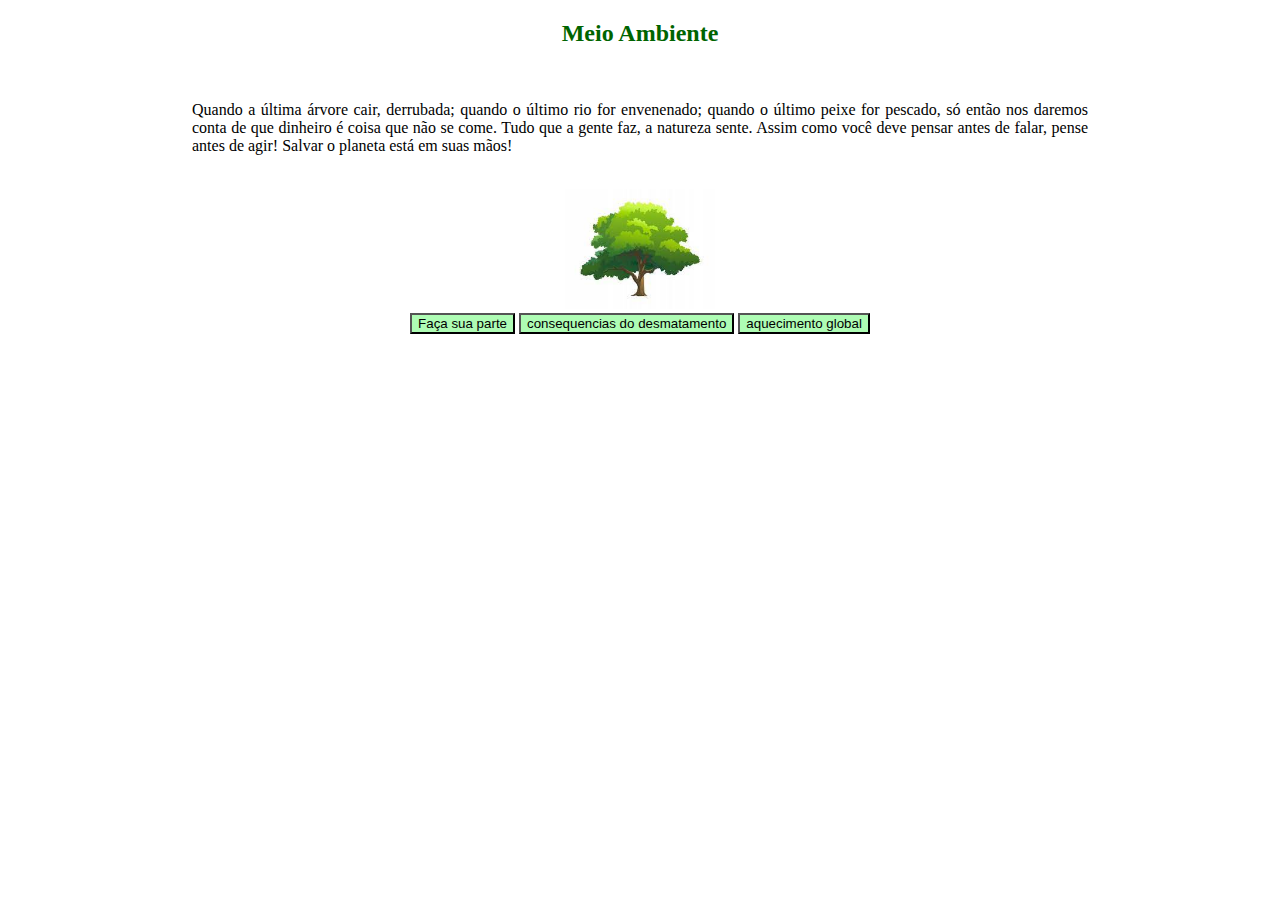
<file: index.html>
<!DOCTYPE html>
<html lang="en">

<head>
    <meta charset="UTF-8">
    <title>Meio Ambiente</title>
    <link rel="stylesheet" href="style.css">
</head>


<body>
        <h2>Meio Ambiente</h2>
        <br>
        <p style="text-align: justify;">Quando a última árvore cair, derrubada; quando o último rio for envenenado; quando o último peixe for pescado, só então nos daremos conta de que dinheiro é coisa que não se come. Tudo que a gente faz, a natureza sente. Assim como você deve pensar antes de falar, pense antes de agir! Salvar o planeta está em suas mãos!</p>
        <br>
          <img src="images/arvore do joao.jpg" class="arvore" alt="Imagem de uma árvore">
        <br>
        <a href="suaParte.html"><button class="menuButton ">
            Faça sua parte
        </button></a>

        <a href="desmatamento.html"><button class="menuButton">
            consequencias do desmatamento
        </button></a> 

        <a href="aquecimentoGlobal.html"><button class="menuButton">
            aquecimento global
        </button></a>
</body>

</html>
</file>
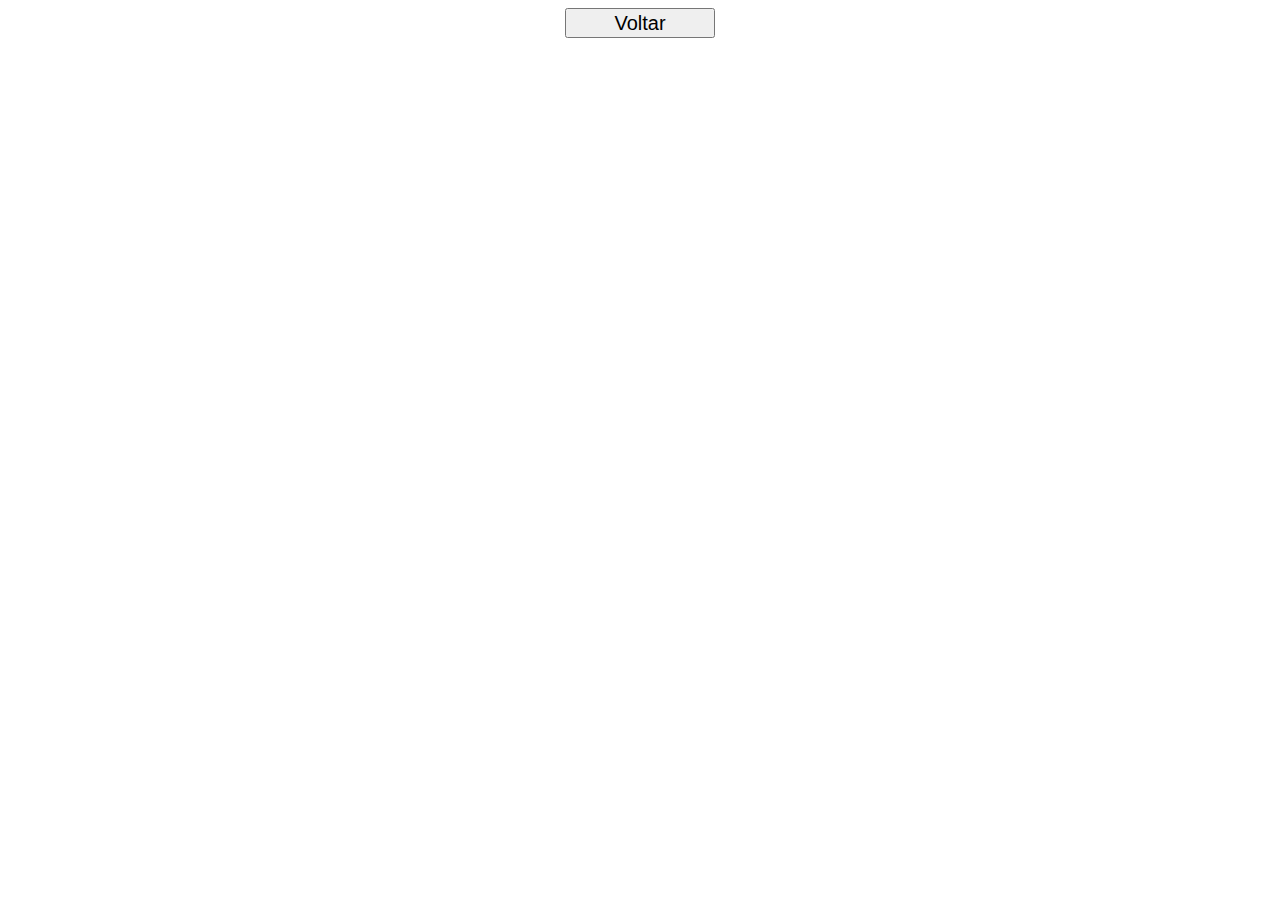
<file: aquecimentoGlobal.html>
<head>
    <meta charset="UTF-8">
    <title>Meio Ambiente</title>
    <link rel="stylesheet" href="style.css">
</head>
<body>
    <a href="index.html"><button class="voltarButton">Voltar</button></a>
</body>
</file>
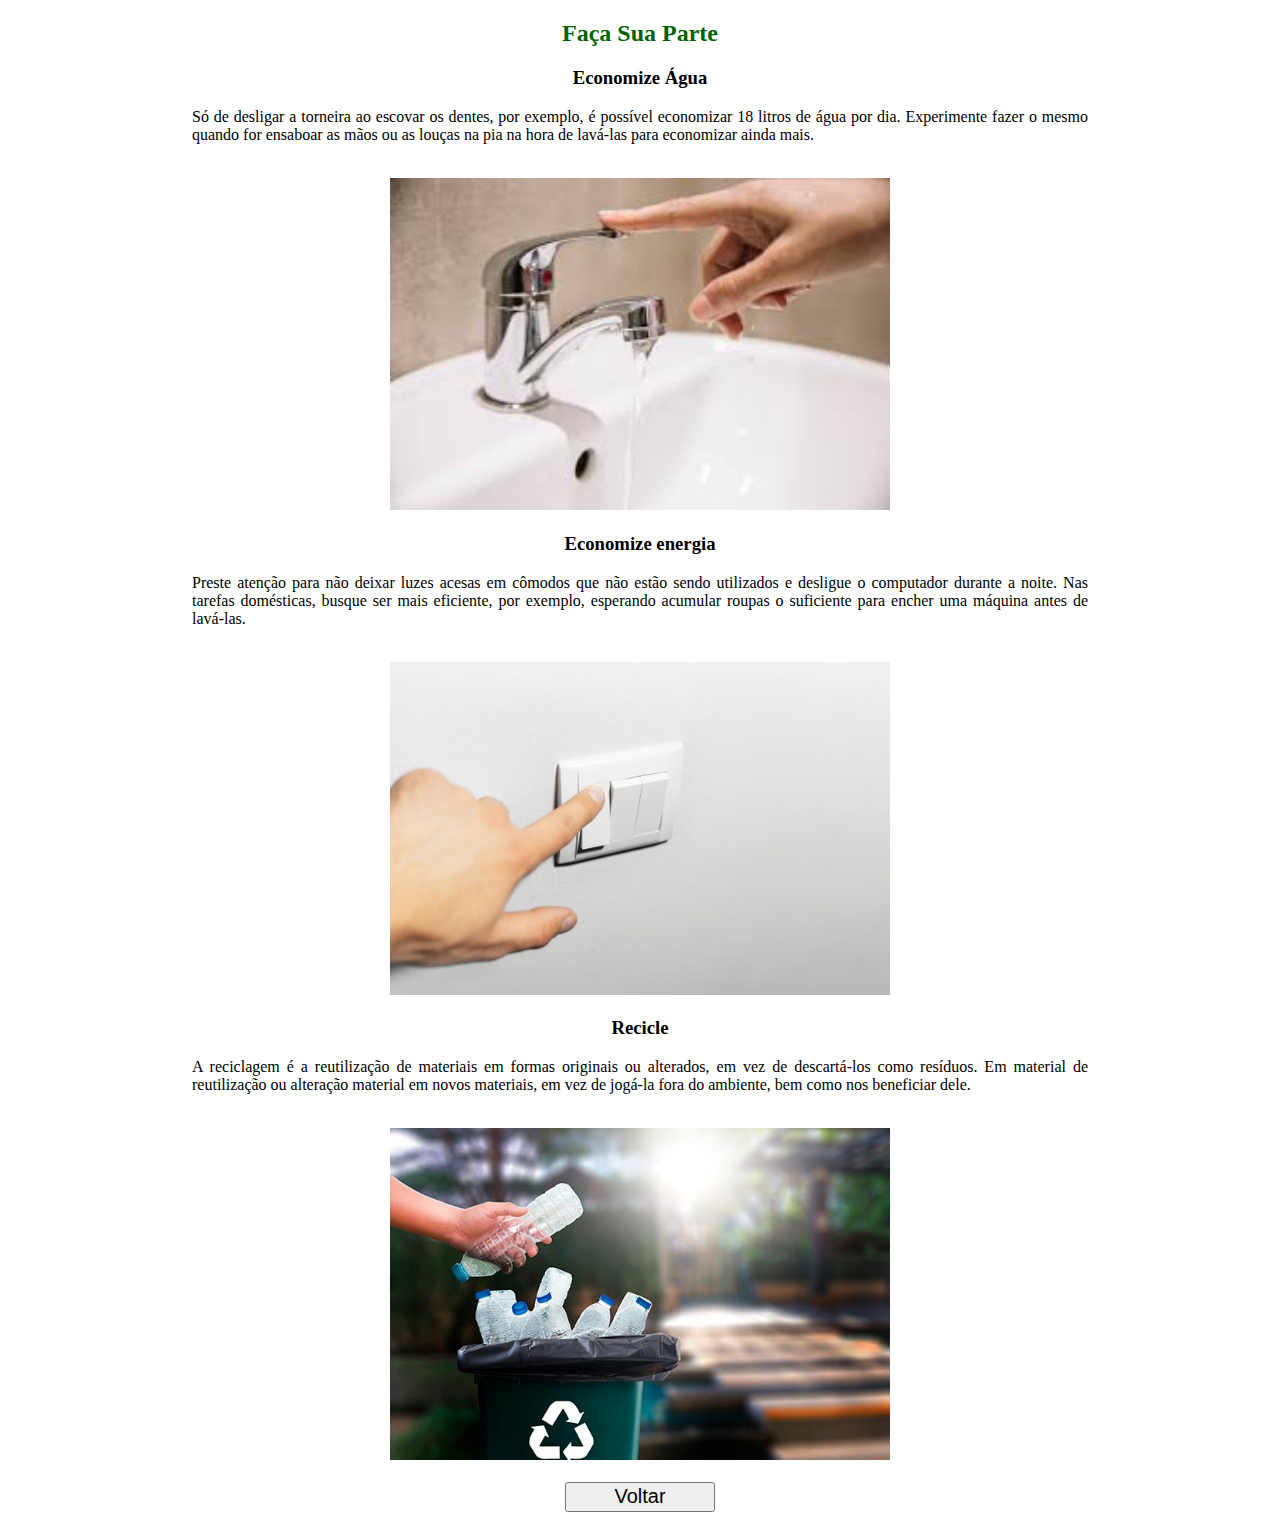
<file: suaParte.html>
<!DOCTYPE html>
<html lang="en">

<head>
    <meta charset="UTF-8">
    <title>Faça Sua Parte</title>
    <link rel="stylesheet" href="style.css">
</head>
 <body>
        <div>
            <h2>Faça Sua Parte</h2>
            <h3>Economize Água</h3>
            <p style="text-align: justify;"> Só de desligar a torneira ao escovar os dentes, por exemplo, é possível economizar 18 litros de água por dia. Experimente fazer o mesmo quando for ensaboar as mãos ou as louças na pia na hora de lavá-las para economizar ainda mais.</p>
            <br>
            <img src="images/torneira.jpg" alt="Mão fechando torneira">
            <br>
        </div>
        <div>
            <h3>Economize energia</h3>
            <p style="text-align: justify;"> Preste atenção para não deixar luzes acesas em cômodos que não estão sendo utilizados e desligue o computador durante a noite. Nas tarefas domésticas, busque ser mais eficiente, por exemplo, esperando acumular roupas o suficiente para encher uma máquina antes de lavá-las.</p>
            <br>
            <img src="images/interruptor.jpg" alt="Desligando interrupto">
            <br>
        </div>
        <div>
            <h3>Recicle</h3>
            <p style="text-align:justify;">A reciclagem é a reutilização de materiais em formas originais ou alterados, em vez de descartá-los como resíduos. Em material de reutilização ou alteração material em novos materiais, em vez de jogá-la fora do ambiente, bem como nos beneficiar dele.</p>
            <br>
            <img src="images/reciclagem.jpg" alt="Lixo sendo reciclado">
            <br>
        </div>
        <br>
        <a href="index.html"><button class="voltarButton">Voltar</button></a>
 </body>
</file>
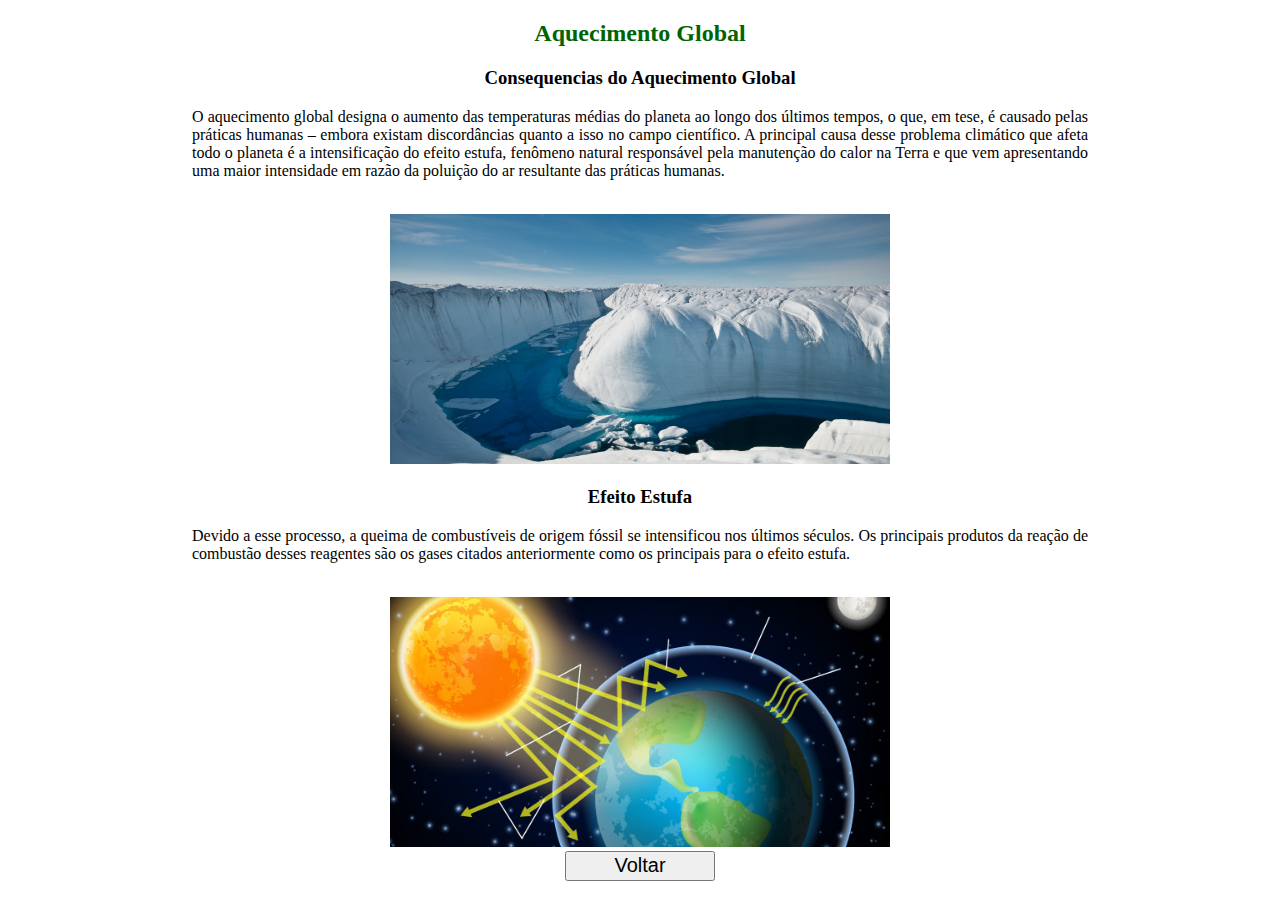
<file: Trabalho-do-jao-main/aquecimentoGlobal.html>
<!DOCTYPE html>
<html lang="en">
<head>
    <meta charset="UTF-8">
    <title>Aquecimento Global</title>
    <link rel="stylesheet" href="style.css">
</head>
<body>
    <h2>Aquecimento Global</h2>
    <div>
        <h3>Consequencias do Aquecimento Global</h3>
        <p style="text-align: justify;">O aquecimento global designa o aumento das temperaturas médias do planeta ao longo dos últimos tempos, o que, em tese, é causado pelas práticas humanas – embora existam discordâncias quanto a isso no campo científico. A principal causa desse problema climático que afeta todo o planeta é a intensificação do efeito estufa, fenômeno natural responsável pela manutenção do calor na Terra e que vem apresentando uma maior intensidade em razão da poluição do ar resultante das práticas humanas.</p>
        <br>
        <img src="images/degelo.jpg" alt="Degelo">
        <br> 
    </div>
    <div>
        <h3>Efeito Estufa</h3>
        <p style="text-align: justify;"> Devido a esse processo, a queima de combustíveis de origem fóssil se intensificou nos últimos séculos. Os principais produtos da reação de combustão desses reagentes são os gases citados anteriormente como os principais para o efeito estufa.</p>
        <br>
        <img src="images/efeito estufa.jpg" alt="Efeito Estufa">
        <br>
    </div>
    
    <a href="index.html"><button class="voltarButton">Voltar</button></a>
</body>
</file>
<file: style.css>
h2 {
        color: darkgreen;
    }
    body{
        margin-left:15%;
        margin-right:15%;
        text-align: center;
    }
    img{
        width: 500px;
    }
    .arvore {
        width: 150px;
    }
    .menuButton {
        background-color: rgb(174, 252, 180);
    }
    .voltarButton{
        width:150px;
        height:30px;
        font-size:20px;
    }
</file>
<file: Trabalho-do-jao-main/style.css>
h2 {
        color: darkgreen;
    }
    body{
        margin-left:15%;
        margin-right:15%;
        text-align: center;
    }
    img{
        width: 500px;
    }
    .arvore {
        width: 150px;
    }
    .menuButton {
        background-color: rgb(174, 252, 180);
    }
    .voltarButton{
        width:150px;
        height:30px;
        font-size:20px;
    }
</file>
